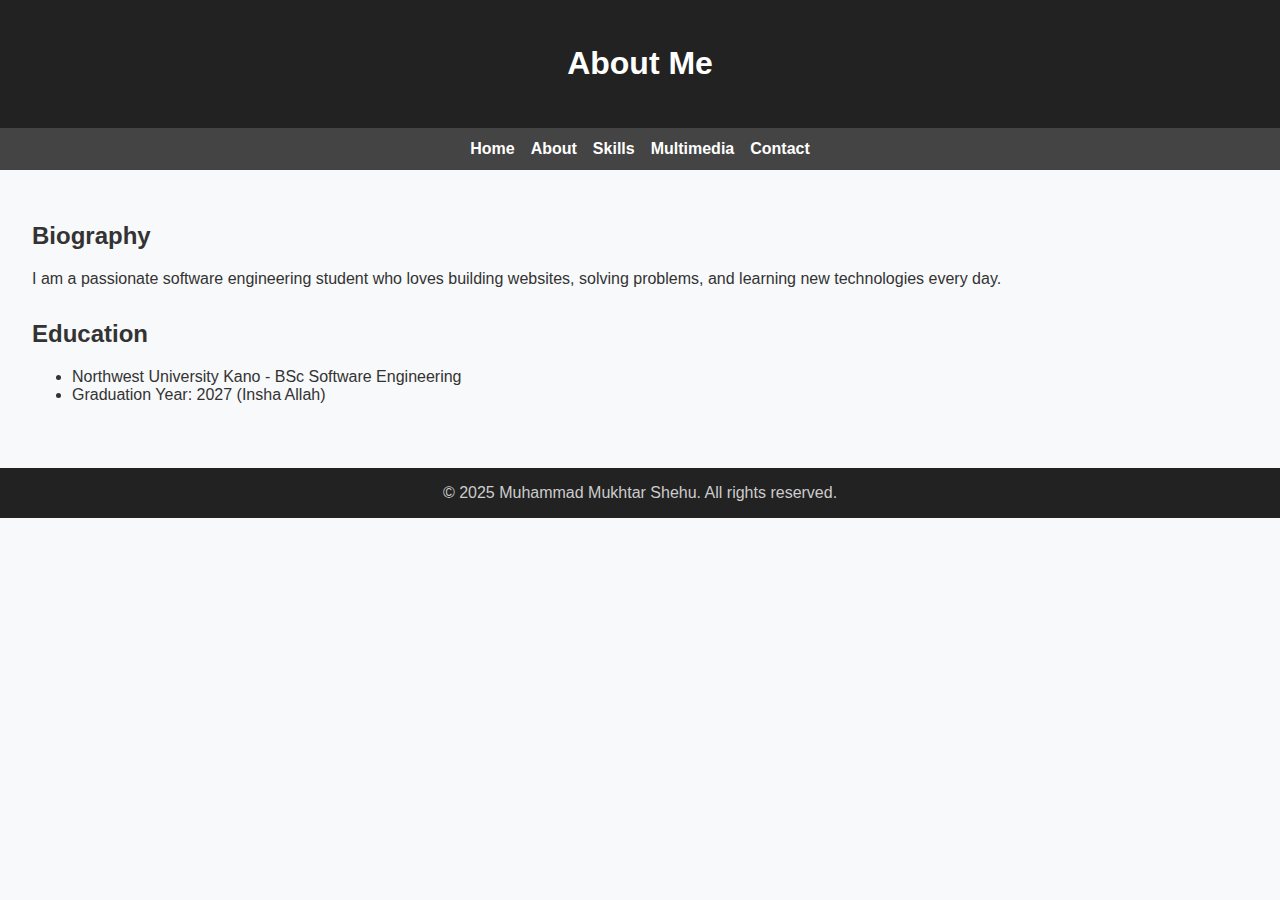
<file: about.html>
<!-- about.html -->
<!DOCTYPE html>
<html lang="en">
<head>
  <meta charset="UTF-8" />
  <meta name="viewport" content="width=device-width, initial-scale=1.0"/>
  <title>About - Muhammad Mukhtar</title>
  <link rel="stylesheet" href="style.css">
</head>
<body>
  <header>
    <h1>About Me</h1>
  </header>

  <nav>
    <a href="index.html">Home</a>
    <a href="about.html">About</a>
    <a href="skills.html">Skills</a>
    <a href="multimedia.html">Multimedia</a>
    <a href="contact.html">Contact</a>
  </nav>

  <main>
    <section>
      <h2>Biography</h2>
      <p>I am a passionate software engineering student who loves building websites, solving problems, and learning new technologies every day.</p>
    </section>
    <section>
      <h2>Education</h2>
      <ul>
        <li>Northwest University Kano - BSc Software Engineering</li>
        <li>Graduation Year: 2027 (Insha Allah)</li>
      </ul>
    </section>
  </main>

  <footer>
    &copy; 2025 Muhammad Mukhtar Shehu. All rights reserved.
  </footer>
</body>
</html>
</file>
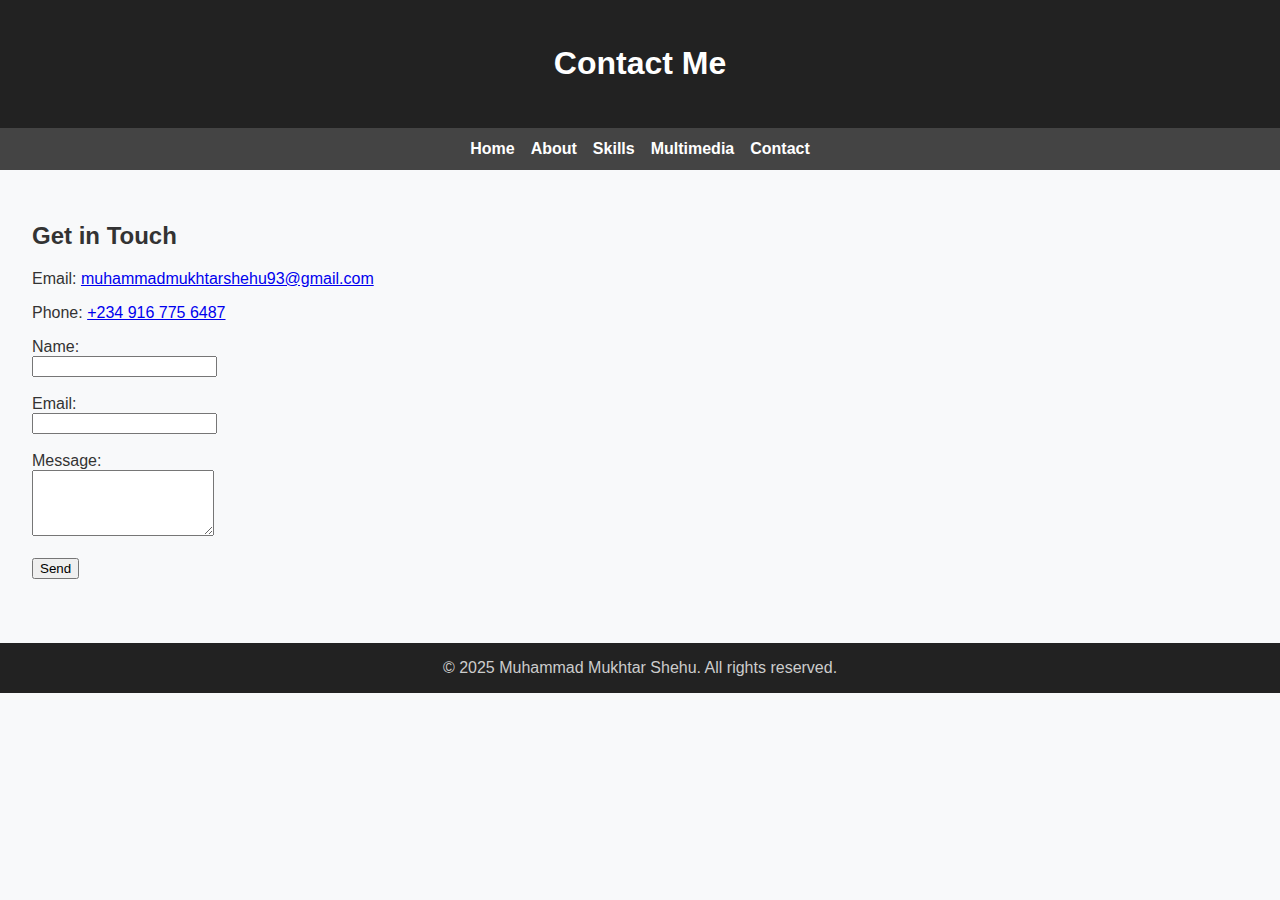
<file: contact.html>
<!-- contact.html -->
<!DOCTYPE html>
<html lang="en">
<head>
  <meta charset="UTF-8">
  <meta name="viewport" content="width=device-width, initial-scale=1.0">
  <title>Contact - Muhammad Mukhtar</title>
  <link rel="stylesheet" href="style.css">
</head>
<body>
  <header>
    <h1>Contact Me</h1>
  </header>

  <nav>
    <a href="index.html">Home</a>
    <a href="about.html">About</a>
    <a href="skills.html">Skills</a>
    <a href="multimedia.html">Multimedia</a>
    <a href="contact.html">Contact</a>
  </nav>

  <main>
    <section>
      <h2>Get in Touch</h2>
      <p>Email: <a href="mailto:muhammadmukhtarshehu93@gmail.com">muhammadmukhtarshehu93@gmail.com</a></p>
      <p>Phone: <a href="tel:+2349167756487">+234 916 775 6487</a></p>

      <form>
        <label for="name">Name:</label><br>
        <input type="text" id="name" name="name"><br><br>

        <label for="email">Email:</label><br>
        <input type="email" id="email" name="email"><br><br>

        <label for="message">Message:</label><br>
        <textarea id="message" name="message" rows="4"></textarea><br><br>

        <button type="submit">Send</button>
      </form>
    </section>
  </main>

  <footer>
    &copy; 2025 Muhammad Mukhtar Shehu. All rights reserved.
  </footer>
</body>
</html>
</file>
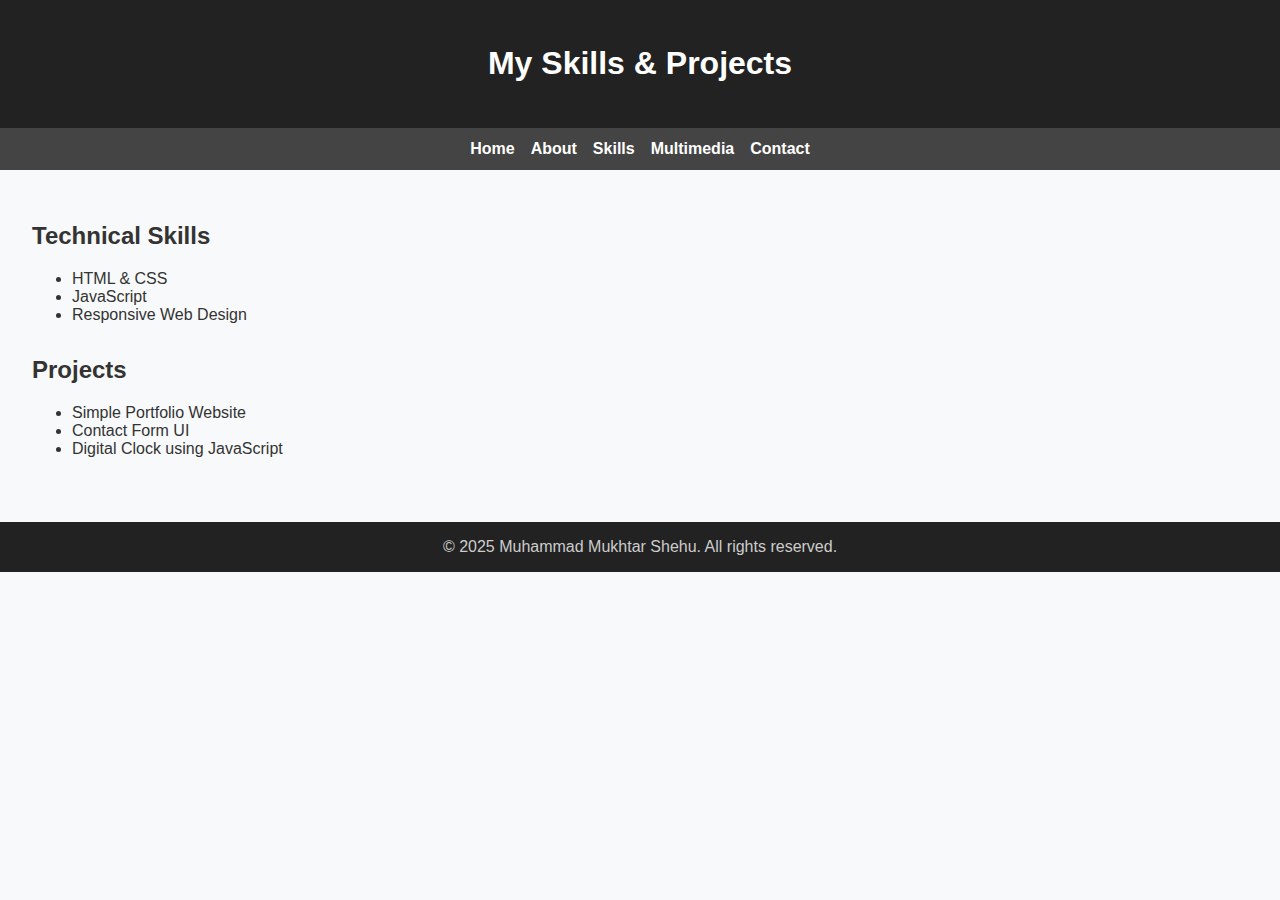
<file: skills.html>
<!-- skills.html -->
<!DOCTYPE html>
<html lang="en">
<head>
  <meta charset="UTF-8" />
  <meta name="viewport" content="width=device-width, initial-scale=1.0"/>
  <title>Skills - Muhammad Mukhtar</title>
  <link rel="stylesheet" href="style.css">
</head>
<body>
  <header>
    <h1>My Skills & Projects</h1>
  </header>

  <nav>
    <a href="index.html">Home</a>
    <a href="about.html">About</a>
    <a href="skills.html">Skills</a>
    <a href="multimedia.html">Multimedia</a>
    <a href="contact.html">Contact</a>
  </nav>

  <main>
    <section>
      <h2>Technical Skills</h2>
      <ul>
        <li>HTML & CSS</li>
        <li>JavaScript</li>
        <li>Responsive Web Design</li>
      </ul>
    </section>
    <section>
      <h2>Projects</h2>
      <ul>
        <li>Simple Portfolio Website</li>
        <li>Contact Form UI</li>
        <li>Digital Clock using JavaScript</li>
      </ul>
    </section>
  </main>

  <footer>
    &copy; 2025 Muhammad Mukhtar Shehu. All rights reserved.
  </footer>
</body>
</html>
</file>
<file: style.css>
/* style.css */
body {
  font-family: 'Segoe UI', sans-serif;
  margin: 0;
  padding: 0;
  background: #f8f9fa;
  color: #333;
}
header {
  background: #222;
  color: #fff;
  text-align: center;
  padding: 1.5rem;
}
nav {
  background: #444;
  display: flex;
  justify-content: center;
  gap: 1rem;
  padding: 0.75rem;
}
nav a {
  color: #fff;
  text-decoration: none;
  font-weight: bold;
}
nav a:hover {
  text-decoration: underline;
}
main {
  padding: 2rem;
}
section {
  margin-bottom: 2rem;
}
footer {
  background: #222;
  color: #ccc;
  text-align: center;
  padding: 1rem;
}
</file>
